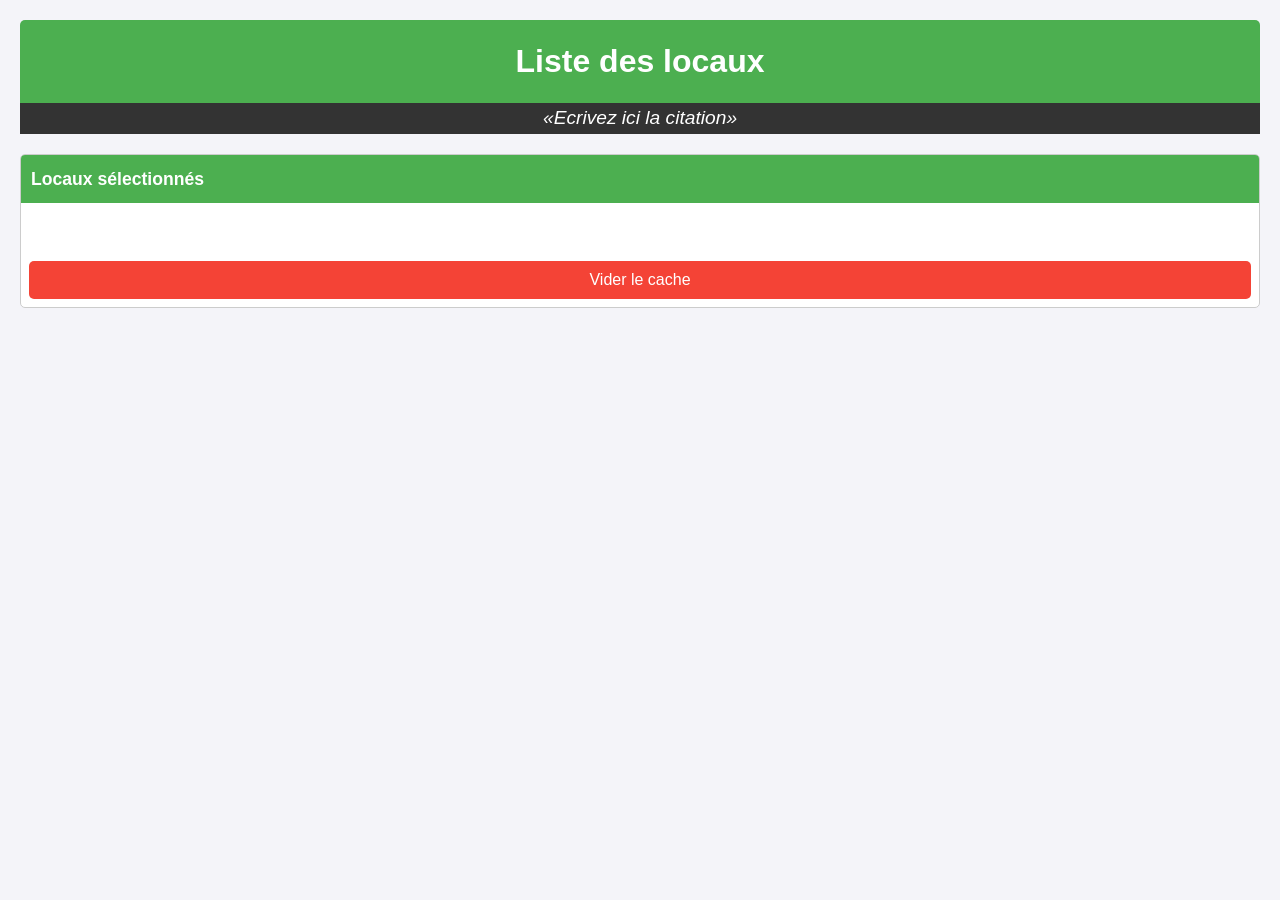
<file: rooms-e200971/index.html>
<!DOCTYPE html>
<html lang="fr">
<head>
    <meta charset="UTF-8">
    <title>Rooms - JS</title>
    <link rel="stylesheet" type="text/css" href="./css/styles.css">
	<script type="module" src="./libs/app.mjs"></script>
</head>
<body>
<header>
    <h1>Liste des locaux</h1>
	<q id="quote" cite="V Martin">Ecrivez ici la citation</q>
</header>
<section id="sites">
</section>
<section id="selectedRooms">
	<h2>Locaux sélectionnés</h2>
	<ul id="selectedRoomsList">
	</ul>
	<button type="button" id="clearBtn">Vider le cache</button>
</section>
</body>
</html>
</file>
<file: rooms-e200971/css/styles.css>
/* Reset CSS */
* {
    margin: 0;
    padding: 0;
    box-sizing: border-box;
    font-family: 'Arial', sans-serif;
}

/* Body Styling */
body {
    background-color: #f4f4f9;
    color: #333;
    line-height: 1.6;
    font-size: 16px;
    padding: 20px;
}

/* Header Styling */
header {
    background: #4CAF50;
    color: white;
    padding: 0;
    text-align: center;
    margin-bottom: 20px;
    border-radius: 5px;
}

header h1 {
    margin: 0;
    padding: 0.5em 0;
}
main {
    display: flex;
    flex-flow: row nowrap;
    gap: 20px;
    justify-content: center;
}
#selectedRooms {
    display: flex;
    flex-flow: column nowrap;
    background: white;
    border-radius: 5px;
    border: 1px solid #ccc;
    overflow: hidden;
    transition: all 0.3s ease-in-out;
}
#selectedRooms h2 {
    background: #4CAF50;
    color: white;
    padding: 10px;
    font-size: 1.1em;
    outline: none;
    list-style: none;
    user-select: none;
    margin: 0;
}
/* Quote Styling */
q {
    background: #333;
    display: block;
    font-size: 1.2em;
    margin: 0;
    text-align: center;
    font-style: italic;
}

/* Section Styling */
section#sites, section#selectedRooms {
    display: flex;
    flex-direction: column;
    gap: 15px;
}

/* Details Styling */
details {
    background: white;
    border-radius: 5px;
    border: 1px solid #ccc;
    overflow: hidden;
    transition: all 0.3s ease-in-out;
    cursor: pointer;
}

details[open] summary {
    background: #0C6F10;
}

details summary {
    background: #4CAF50;
    color: white;
    padding: 10px;
    font-size: 1.1em;
    cursor: pointer;
    outline: none;
    list-style: none;
    user-select: none;
}

details summary::-webkit-details-marker {
    display: none;
}

details ul, #selectedRooms ul {
    list-style: none;
    padding: 10px;
    flex-grow: 1;
}

details ul li, #selectedRooms ul li {
    padding: 10px;
    border-bottom: 1px solid #ccc;
    transition: background 0.3s ease-in-out;
}

details ul li:last-child, #selectedRooms ul li:last-child {
    border-bottom: none;
}

/* Hover Effect */
details ul li:hover, #selectedRooms ul li:hover {
    background: #e0f7fa;
}

/* Button Styling */
button#clearBtn {
    display: block;
    width: calc(100% - 1em);
    padding: 10px;
    background: #f44336;
    color: white;
    border: none;
    border-radius: 5px;
    cursor: pointer;
    font-size: 1em;
    margin: 0.5em 0.5em;
    transition: background 0.3s ease-in-out;
}

button#clearBtn:hover {
    background: #d32f2f;
}
</file>
